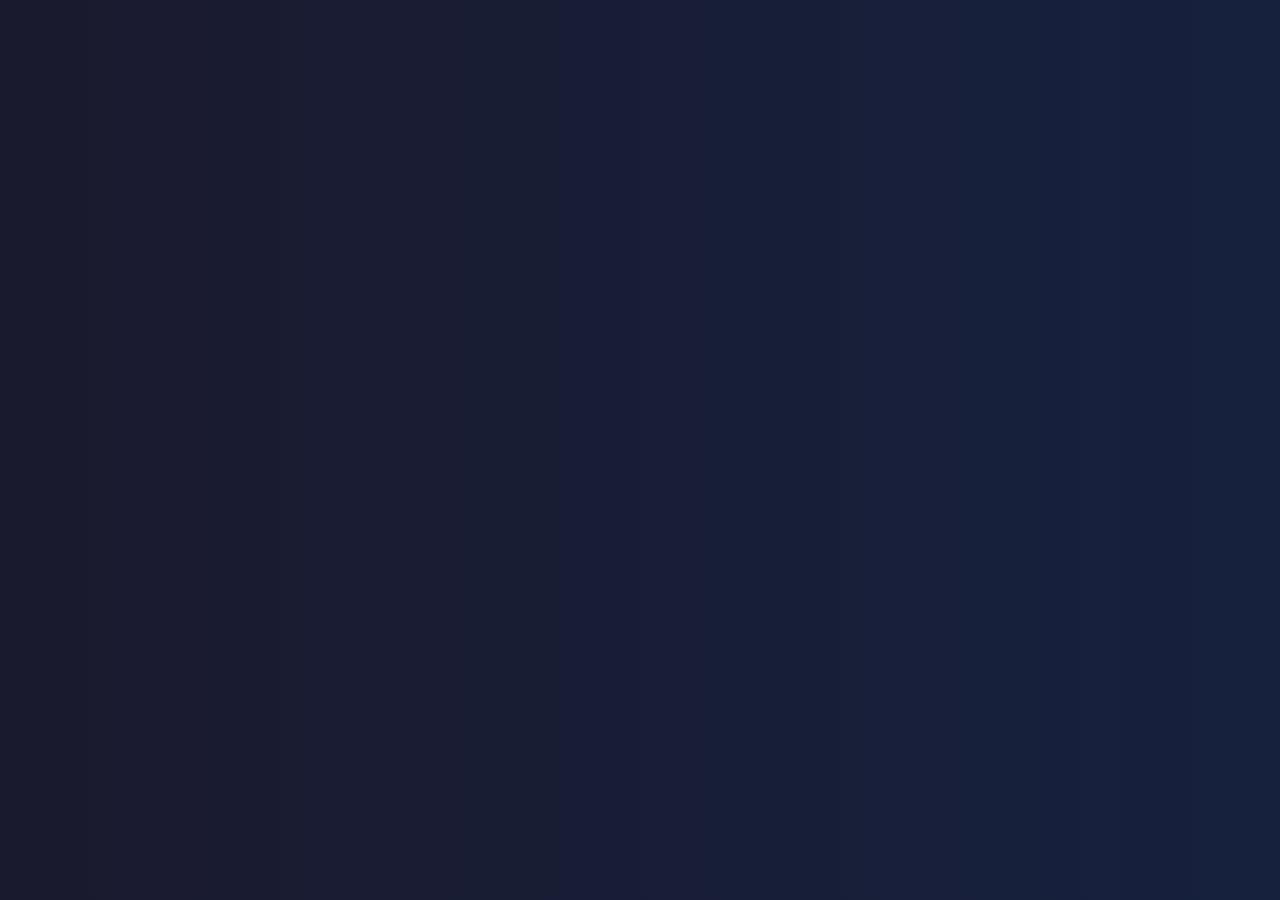
<file: index.html>
<!DOCTYPE html>
<html lang="en">
<head>
  <meta charset="UTF-8">
  <meta name="viewport" content="width=device-width, initial-scale=1.0">
  <title>Typing Matrices</title>
  <link rel="stylesheet" href="/CSS/index.css">
</head>
<body>
  
</body>
</html>
</file>
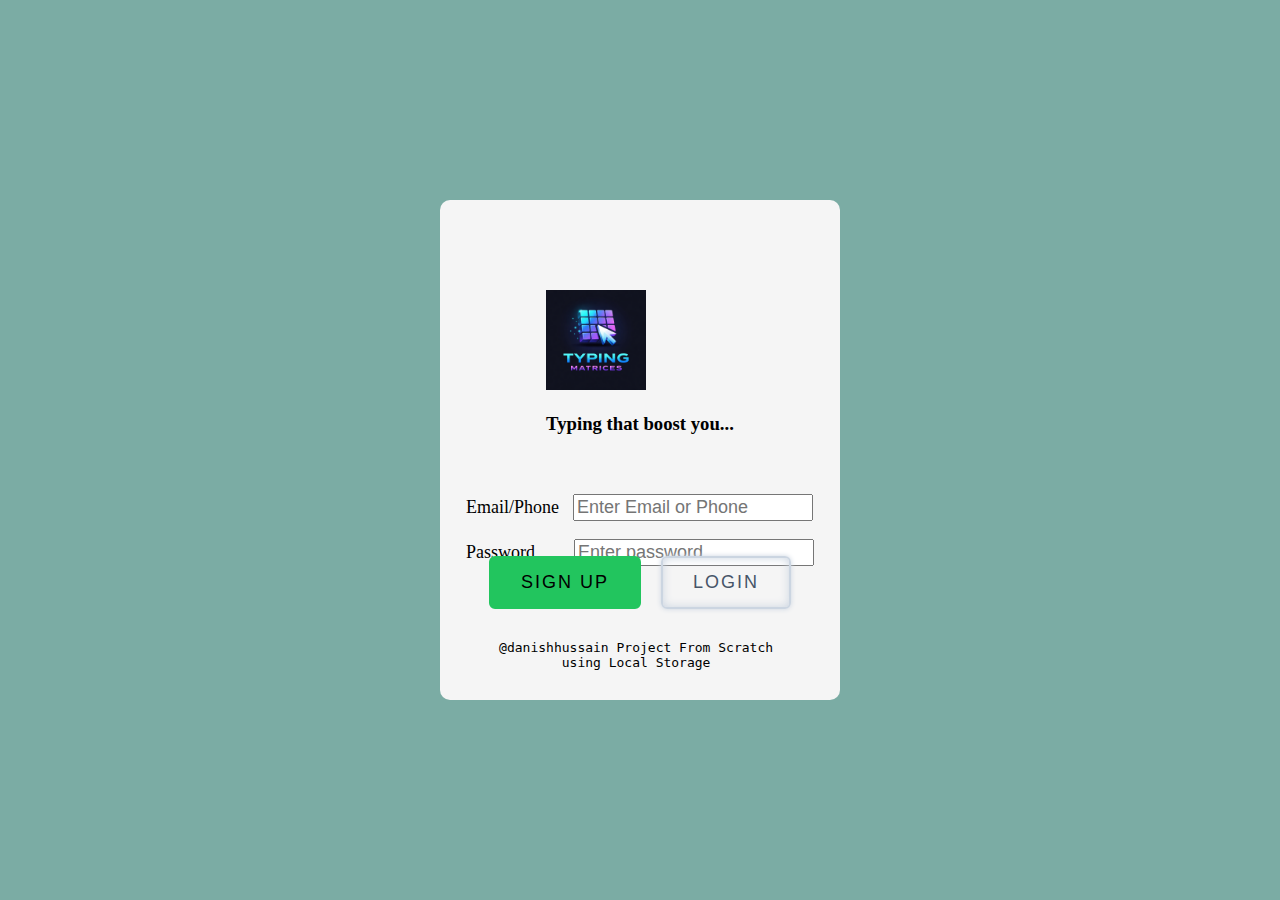
<file: components/index.html>
<!DOCTYPE html>
<html lang="en">
<head>
  <meta charset="UTF-8">
  <meta name="viewport" content="width=device-width, initial-scale=1.0">
  <title>Typing Matrices</title>
  <link rel="stylesheet" href="/CSS/login.css">

</head>
<body>
  <div class="image-container">
    <form  action="sign-up">
    <div class="logo-image-container">
      <img src="/assets/logo.png" alt="">
      <h3>Typing that boost you...</h3>
    </div>
    <div id="main-container">
      <label for="email">Email/Phone</label>
      <input  id="emial" type="email" placeholder="Enter Email or Phone ">
      <br>
      <br>
      <label for="pass">Password</label>
      <input  id="password" type="password" placeholder="Enter password">
    </div>
    <div id="button-container">
      <button id="sign-up" type="button"> Sign Up</button>
      <Button id="login" type="button">Login</Button>
    </div>
    <pre>@danishhussain Project From Scratch <br>        using Local Storage</pre>
  </form>
  </div>

  <script src="/JS/index.js"></script>
  
</body>
</html>
</file>
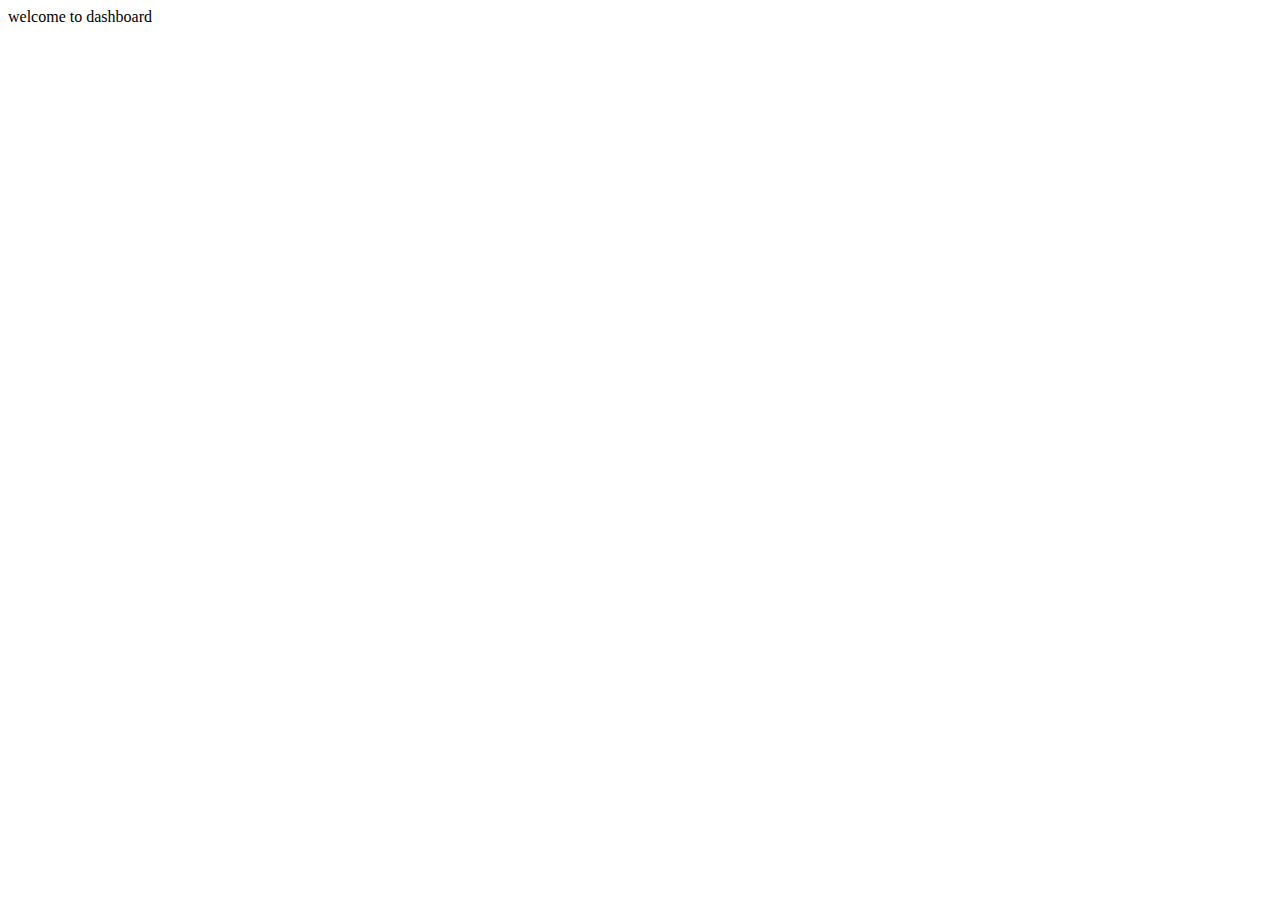
<file: components/Dashboard.html>
<!DOCTYPE html>
<html lang="en">
<head>
  <meta charset="UTF-8">
  <meta name="viewport" content="width=device-width, initial-scale=1.0">
  <title>Document</title>
</head>
<body>
  welcome to dashboard
</body>
</html>
</file>
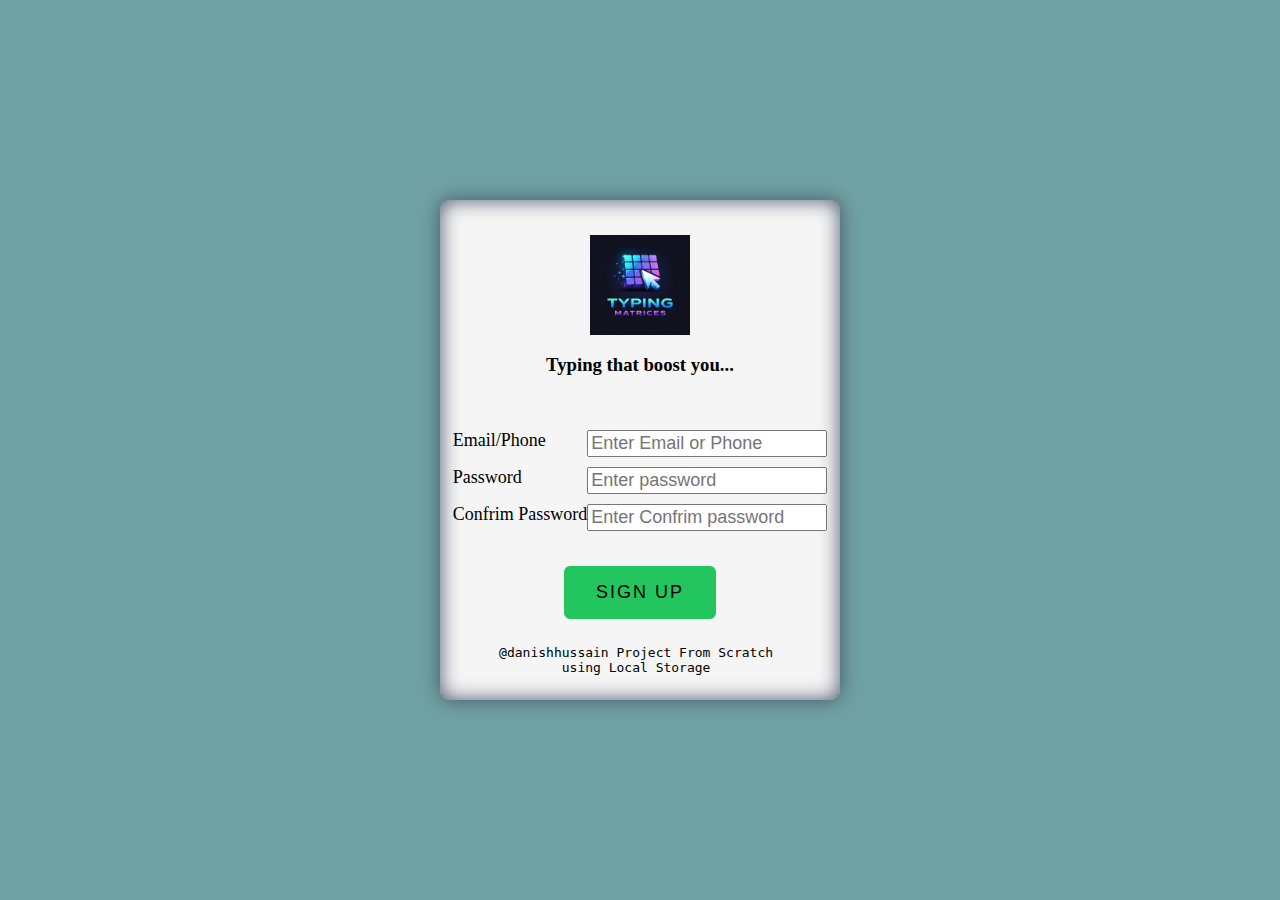
<file: components/sign_up.html>
<!DOCTYPE html>
<html lang="en">
<head>
  <meta charset="UTF-8">
  <meta name="viewport" content="width=device-width, initial-scale=1.0">
  <title>Typing Matrices sign-up</title>
<link rel="stylesheet" href="/CSS/sign_up.css">
<!-- <script src="/JS/sign_up.js" defer></script> -->

</head>
<body>
  <div class="image-container">
    <form  action="sign-up">
    <div class="logo-image-container">
      <img src="/assets/logo.png" alt="">
      <h3>Typing that boost you...</h3>
    </div>
    <div id="main-container">
      <div class="feild">
        <label for="email">Email/Phone</label>
        <input  id="email" type="email" placeholder="Enter Email or Phone " required>
      </div>      
      <div class="feild">
        <label for="pass">Password</label>
        <input  id="password" type="password" placeholder="Enter password" required>
      </div>
      <div class="feild">
        <label for="pass">Confrim Password</label>
        <input  id="confirmed-password" type="password" placeholder="Enter Confrim password" required>
      </div>
      
    </div>
    <div id="button-container">
      <button type="button" id="sign-up"> Sign Up</button>
    </div>
    <pre>@danishhussain Project From Scratch <br>        using Local Storage</pre>
  </form>
  </div>
  
  <script src="/JS/sign_up.js"></script>
</body>
</html>
</file>
<file: CSS/index.css>
body{
      background: linear-gradient(135deg, #1a1a2e 0%, #16213e 100%);
}
</file>
<file: CSS/login.css>
html, body {
  margin: 0;
  padding: 0;
  width: 100%;
  height: 100%;
}

body {
  min-height: 100vh;            /* 👈 important */
  background-color: #136b5c8f;
  display: flex;
  align-items: center;
  justify-content: center;
}

form {
  width: 400px;
  height: 500px;
  background: whitesmoke;             /* just for visibility */
  border-radius: 10px;
  display: flex;
  flex-direction: column;
  align-items: center;
  justify-content: space-evenly;

}
.image-container{
  display: flex;
  flex-direction: column;
  align-items: center;
  margin: -50px 0px;
}
img{
  width: 100px;
}

#main-container{
  margin: -50px 0px;

}
#emial{
  font-size: 18px;
  margin-left: 10px;
}
#password{
  font-size: 18px;
  margin-left: 35px;
}
label{
  font-size: 18px;
}
#button-container{
  margin-top: -50px;
  display: flex;
  gap: 20px;
}

/* #sign-up{
  font-size: 20px;
  width: 100px;
  height: 40px;
  margin-left: 100px;
  border: none;
  background-color: dodgerblue;
} */
#login {
  padding: 14px 30px;
  font-size: 18px;
  letter-spacing: 2px;
  text-transform: uppercase;
  color: #475569;
  background: transparent;
  border: 2px solid #cbd5e1;
  box-shadow: 0 0 5px #cbd5e1 , inset 0 0 10px #cbd5e1 ;
  border-radius: 6px;
  cursor: pointer;
  transition: 0.3s ease-in-out;
  position: relative;
}





#sign-up {
  padding: 14px 30px;
  font-size: 18px;
  letter-spacing: 2px;
  text-transform: uppercase;
  background: transparent;
  border: 2px solid  #22c55e;
  background-color:#22c55e ;
  border-radius: 6px;
  cursor: pointer;
  transition: 0.3s ease-in-out;
  position: relative;
}
pre{
  margin: -60px 0px;
}
</file>
<file: CSS/sign_up.css>
html, body {
  margin: 0;
  padding: 0;
  width: 100%;
  height: 100%;
}

.image-container , body{
  min-height: 100vh;    
  /* background-color: #136b5c8f; */
  background-color: rgb(113, 162, 163);
  /* background-image: url("/assets/keyboard.svg"); */
  width: 100%;
  background-size: cover;
  display: flex;
  align-items: center;
  justify-content: center;
  transition: background-position 1s ease;
}
form {
  width: 400px;
  height: 500px;
  background: whitesmoke;             /* just for visibility */
  border-radius: 10px;
  display: flex;
  flex-direction: column;
  align-items: center;
  justify-content: space-evenly;
  border: #475569;
  box-shadow: inset 0 0 20px #475569, 0 0 20px #475569 ;

}
.logo-image-container{
  display: flex;
  flex-direction: column;
  align-items: center;
  margin: -50px 0px;
}
img{
  width: 100px;
}

#main-container{
  display: flex;
  flex-direction: column;
  /* align-items: center; */
  justify-content: space-around;
  gap: 10px;

}
.feild{
  display: flex;
  justify-content: space-between;
}
input ,label{
  font-size: 18px;

}

#button-container{
  margin-top: -50px;
  display: flex;
  align-items: flex-end;
  /* justify-content: flex-end;   */
}

#sign-up {
  padding: 14px 30px;
  font-size: 18px;
  letter-spacing: 2px;
  text-transform: uppercase;
  background: transparent;
  border: 2px solid  #22c55e;
  background-color:#22c55e ;
  border-radius: 6px;
  cursor: pointer;
  transition: 0.3s ease-in-out;
  position: relative;
}
pre{
  margin: -60px 0px;
}
</file>
